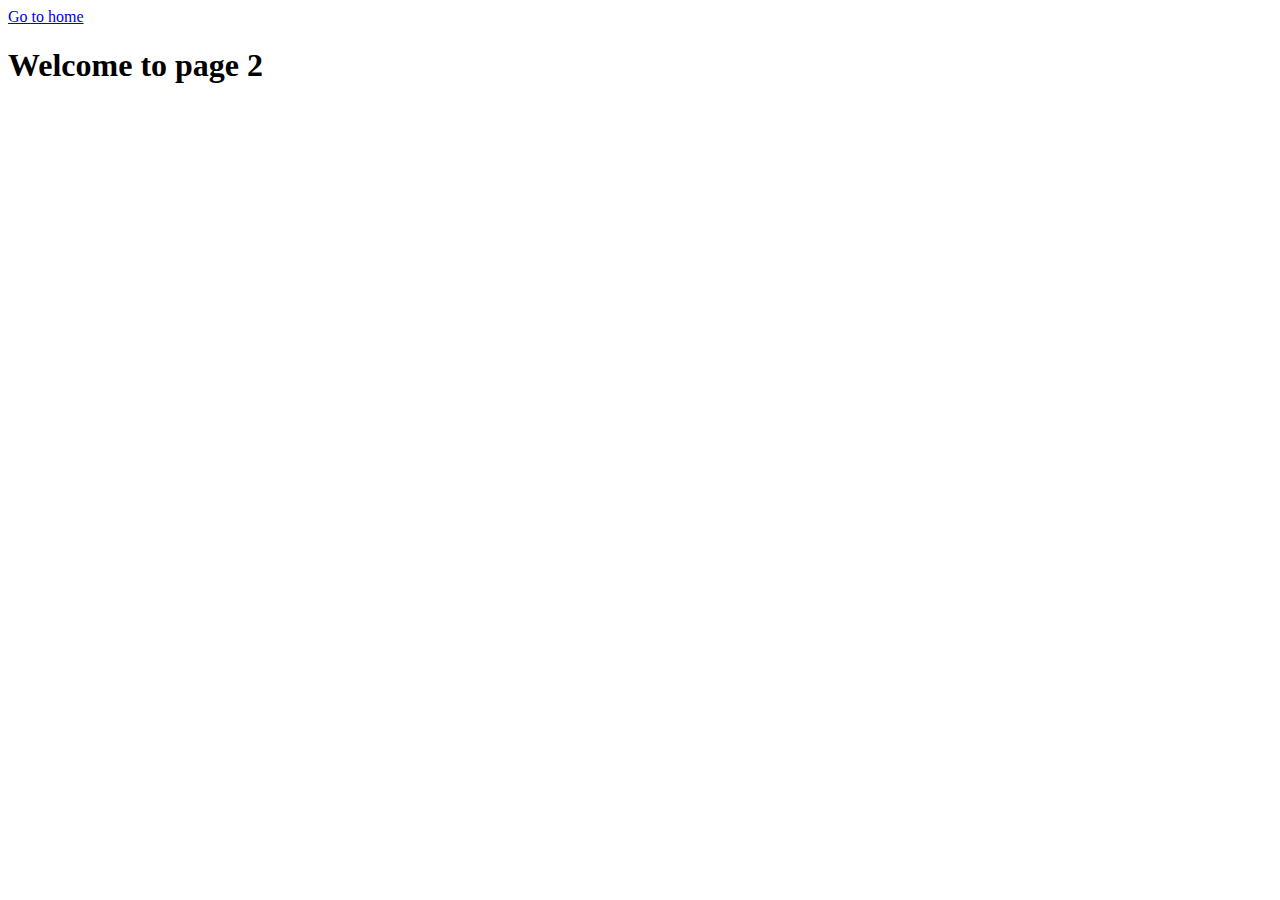
<file: page-2.html>
<!DOCTYPE html>
<html lang="en">
  <head>
    <meta charset="UTF-8" />
    <meta http-equiv="X-UA-Compatible" content="IE=edge" />
    <meta name="viewport" content="width=device-width, initial-scale=1.0" />
    <title>Page 2</title>
  </head>
  <body>
    <section>
      <a href="./index.html">Go to home</a>
      <h1>Welcome to page 2</h1>
    </section>
  </body>
</html>
</file>
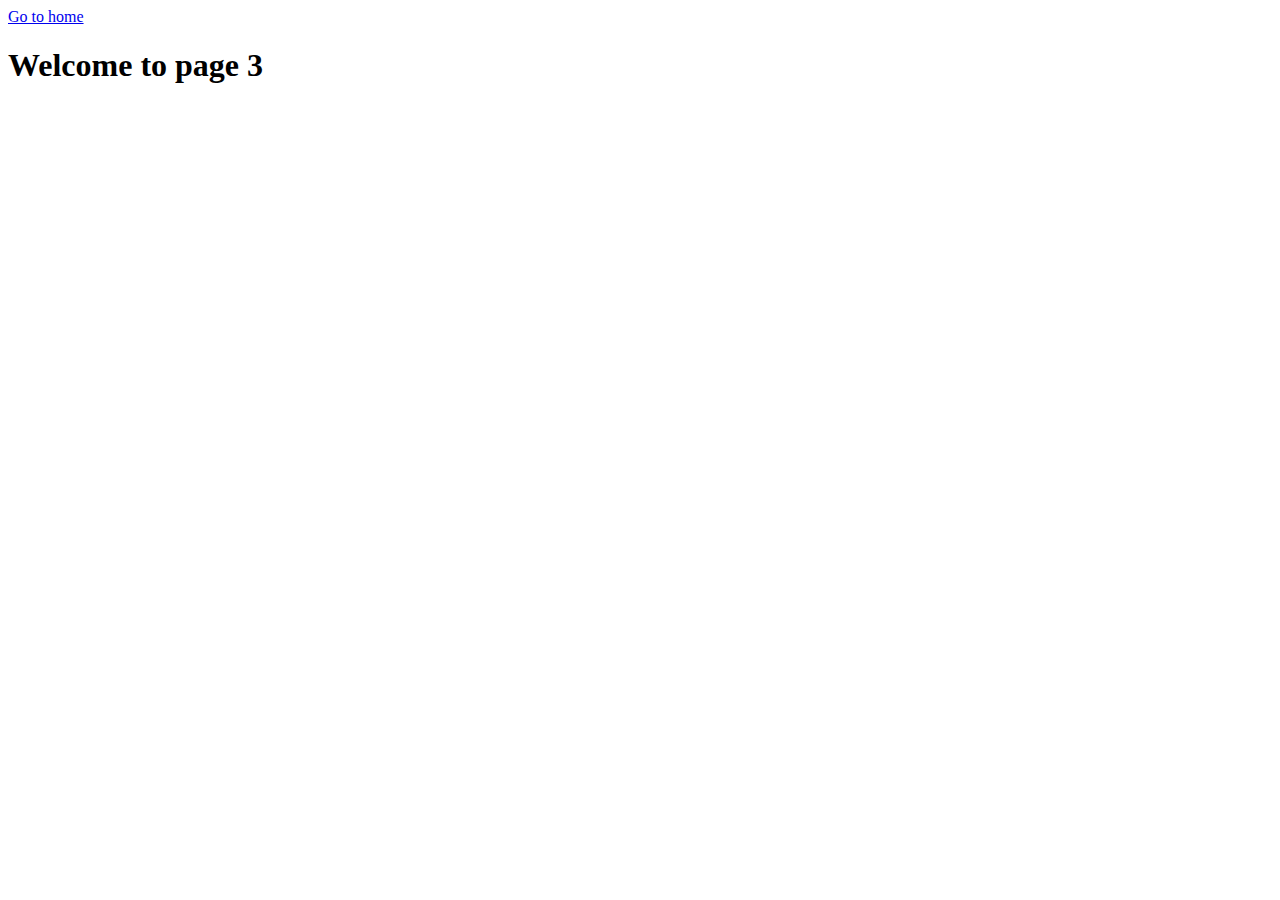
<file: page-3.html>
<!DOCTYPE html>
<html lang="en">
  <head>
    <meta charset="UTF-8" />
    <meta http-equiv="X-UA-Compatible" content="IE=edge" />
    <meta name="viewport" content="width=device-width, initial-scale=1.0" />
    <title>Page 3</title>
  </head>
  <body>
    <section>
      <a href="./index.html">Go to home</a>
      <h1>Welcome to page 3</h1>
    </section>
  </body>
</html>
</file>
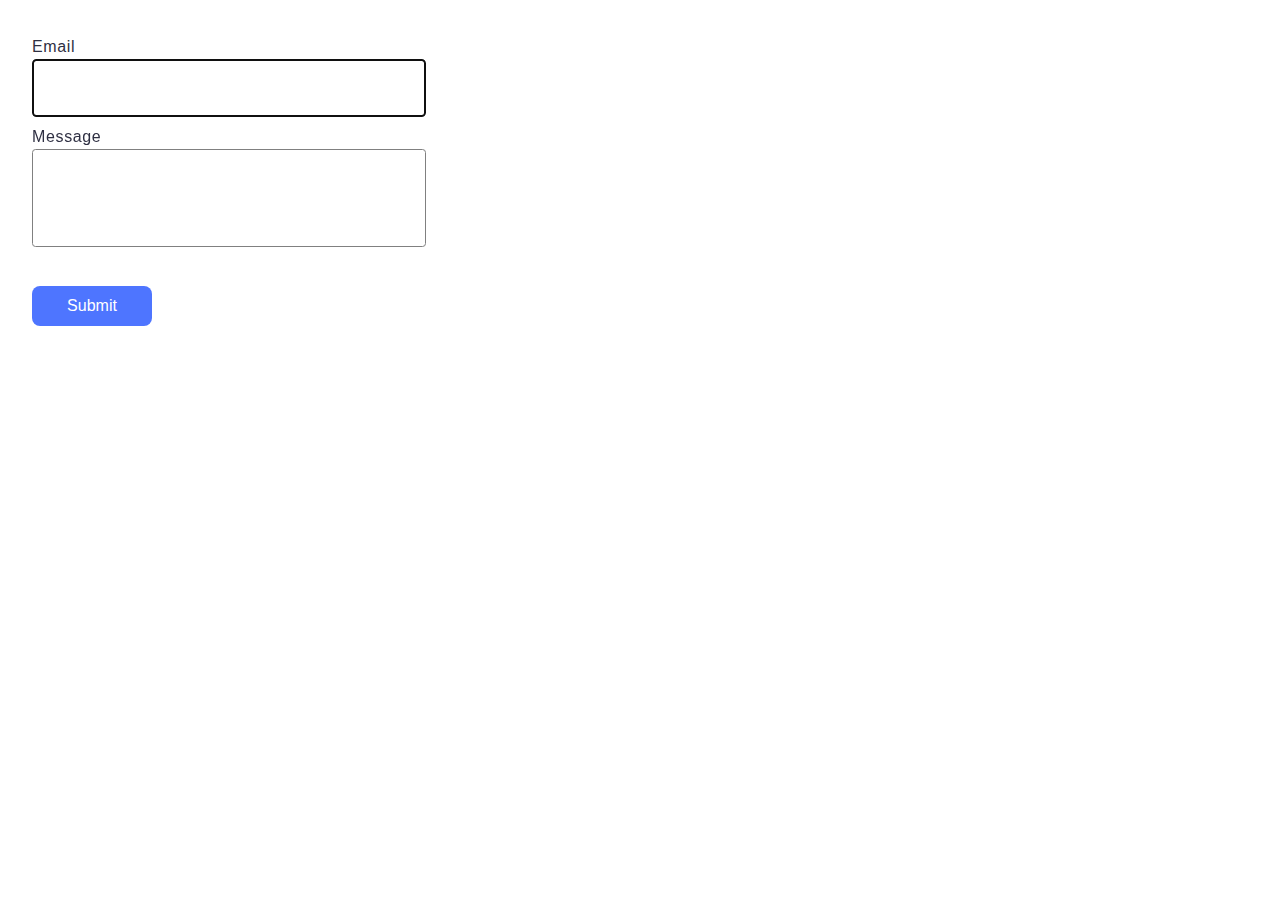
<file: src/2-form.html>
<!DOCTYPE html>
<html lang="en">

<head>
  <meta charset="UTF-8" />
  <meta name="viewport" content="width=device-width, initial-scale=1.0" />
  <title>Form</title>
  <link rel="stylesheet" href="./css/styles.css" />
</head>

<body>
  <form class="feedback-form" autocomplete="off">
    <label>
      Email
      <input type="email" name="email" autofocus />
    </label>
    <label>
      Message
      <textarea name="message" rows="8"></textarea>
    </label>
    <button type="submit">Submit</button>
  </form>
  <script type="module" src="./js/2-form.js"></script>
</body>

</html>
</file>
<file: src/css/styles.css>
/**
  |============================
  | include css partials with
  | default @import url()
  |============================
*/
@import url('./reset.css');

h1,
h2,
h3,
h4,
h5,
h6,
p {
  margin: 0;
}

ul {
  margin: 0;
  padding: 0;
  list-style: none;
}

a {
  color: currentColor;
  text-decoration: none;
}

button {
  cursor: pointer;
}

img {
  display: block;
  max-width: 100%;
  margin: 0;
  padding: 0;
}

:root {
  font-family: Montserrat, sans-serif;
  font-size: 16px;
  line-height: 1.5;
  letter-spacing: 0.04em;
  font-weight: 400;

  color: #2e2f42;
  background-color: rgba(255, 255, 255, 0.87);
}

.btn {
  font-size: 18px;
  color: #2e2f42;
  padding: 10px 30px;
  cursor: pointer;
  width: 50px;
  height: 20px;
}

/* 1-gallery */
.gallery-image {
  width: 360px;
  height: 200px;
  transition: all ease-in 250ms;
}

.gallery {
  margin-top: 24px;
  margin-bottom: 24px;

  display: flex;
  flex-wrap: wrap;
  justify-content: center;

  gap: 24px;
}

.gallery-image:hover {
  width: 376px;
  height: 208px;
}

.sl-image img {
  width: 1112px;
  height: 640px;
}

.simple-lightbox {
  background-color: rgb(46, 47, 66, 80%);
}

/* 2-Form */
.feedback-form {
  border-radius: 8px;
  padding: 24px;
  width: 408px;
  height: 296px;
  display: flex;
  flex-direction: column;
  justify-content: center;
  align-items: start;
  gap: 8px;
}

[name='email'] {
  width: 360px;
  height: 40px;
  border: 1px solid #808080;
  border-radius: 3.5px;
  padding: 8px 16px;
  font-weight: 400;
  font-size: 16px;
}

[name='email']:focus-within {
  border: 1px solid black;
}

[name='message'] {
  width: 360px;
  height: 80px;
  border: 1px solid #808080;
  border-radius: 3.5px;
  margin-bottom: 16px;
  padding: 8px 16px;
  font-size: 16px;
  resize: none;
}

button[type='submit'] {
  border-radius: 8px;
  padding: 8px 16px;
  margin-top: 8px;
  width: 120px;
  height: 40px;
  background-color: #4e75ff;
  border: none;
  color: #fff;
  font-weight: 500;
  font-size: 16px;
  transition: all ease-in-out 250ms;
}

button[type='submit']:hover,
button[type='submit']:focus {
  background: #6c8cff;
}
</file>
